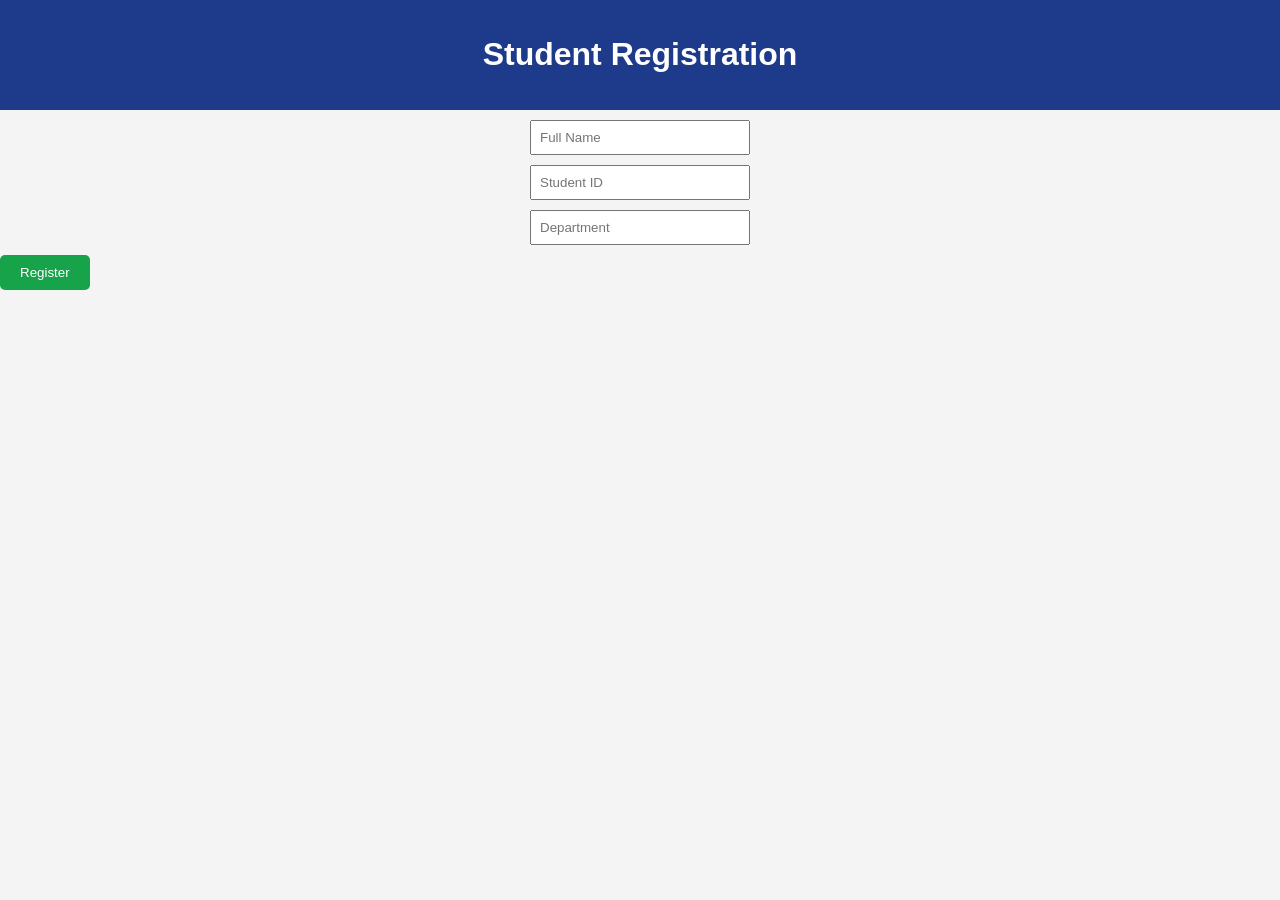
<file: register.html>
<!DOCTYPE html>
<html>
<head>
    <title>Student Registration</title>
    <link rel="stylesheet" href="style.css">
</head>
<body>

<header>
    <h1>Student Registration</h1>
</header>

<div class="container">
    <form>
        <input type="text" placeholder="Full Name" required>
        <input type="text" placeholder="Student ID" required>
        <input type="text" placeholder="Department" required>
        <button type="submit">Register</button>
    </form>
</div>

</body>
</html>
</file>
<file: style.css>
body {
    margin: 0;
    font-family: Arial, sans-serif;
    background-color: #f4f4f4;
}

header {
    background-color: #1e3a8a;
    color: white;
    padding: 15px;
    text-align: center;
}

.form-section, .list-section {
    padding: 20px;
    text-align: center;
}

input {
    display: block;
    margin: 10px auto;
    padding: 8px;
    width: 200px;
}

button {
    padding: 10px 20px;
    background-color: #16a34a;
    color: white;
    border: none;
    border-radius: 5px;
    cursor: pointer;
}

button:hover {
    background-color: #15803d;
}

ul {
    list-style: none;
    padding: 0;
}

li {
    background: #e5e7eb;
    margin: 5px auto;
    padding: 10px;
    width: 250px;
    border-radius: 5px;
}
</file>
